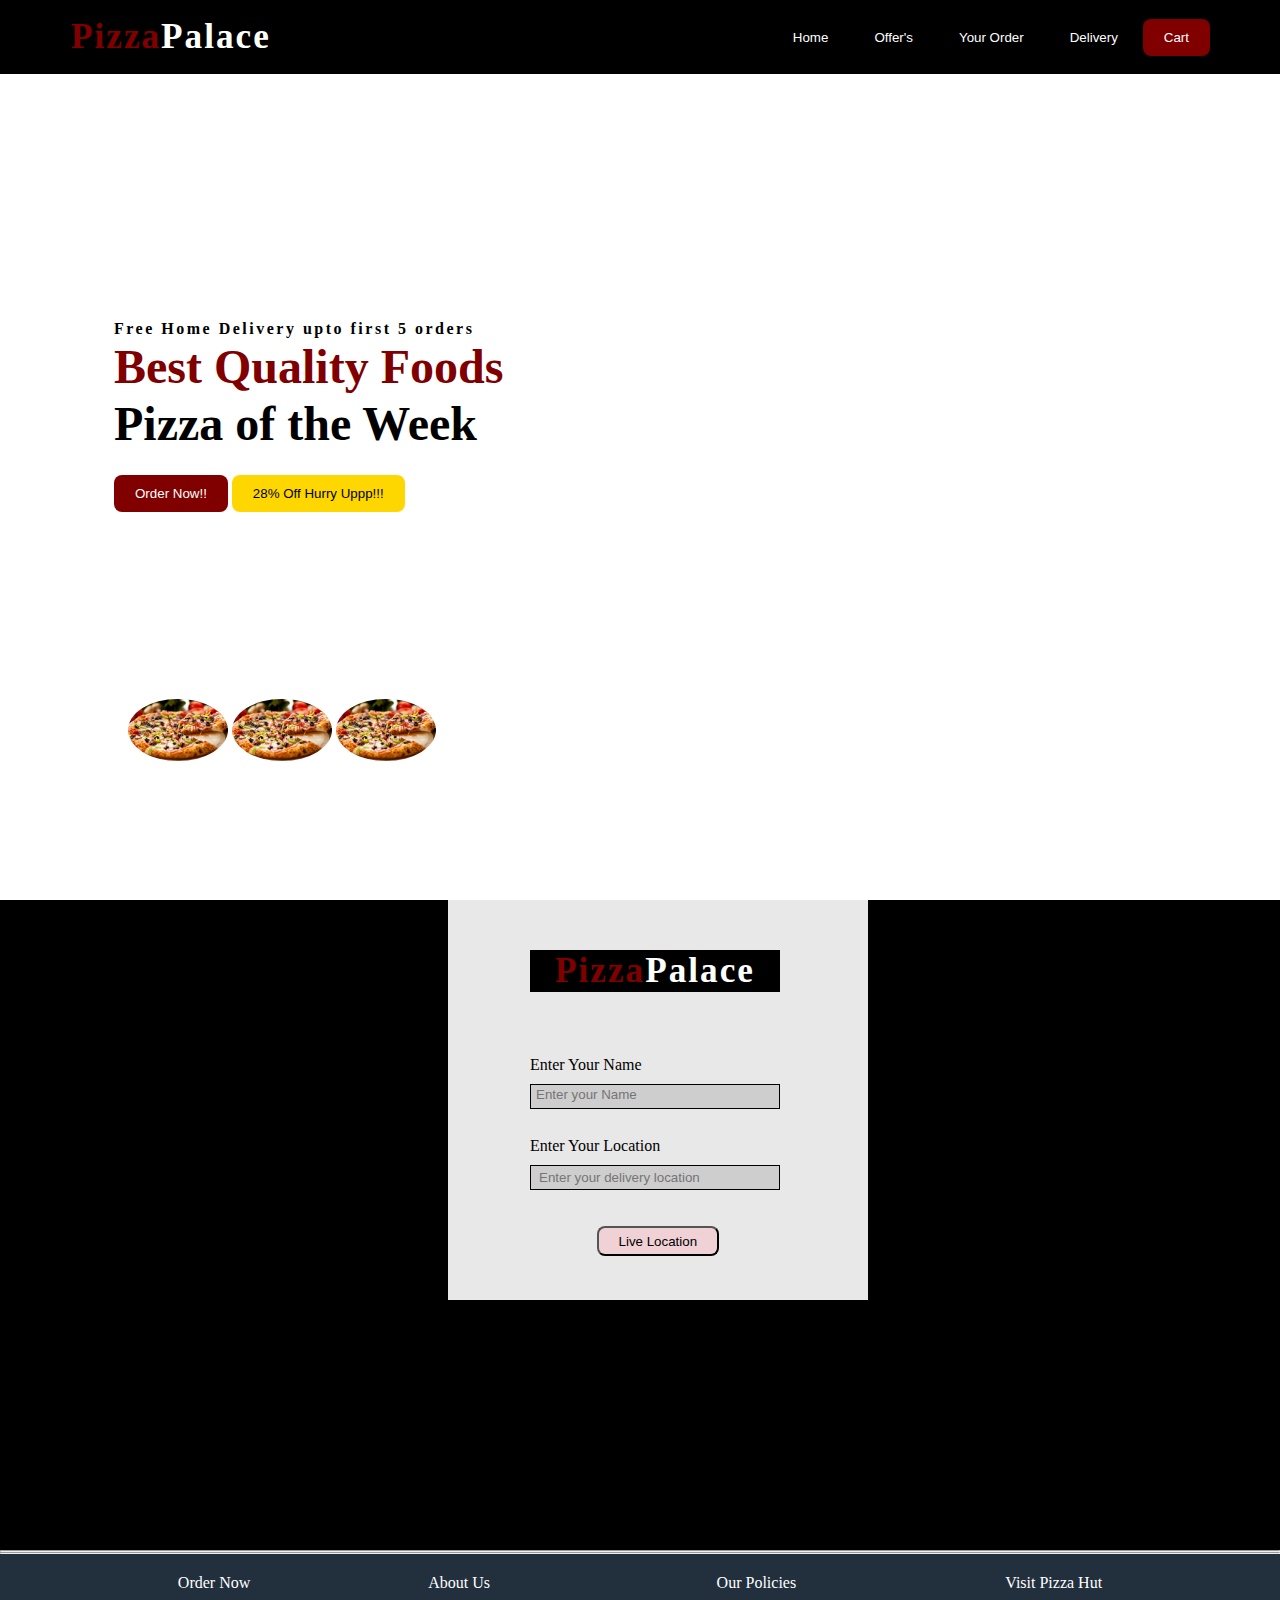
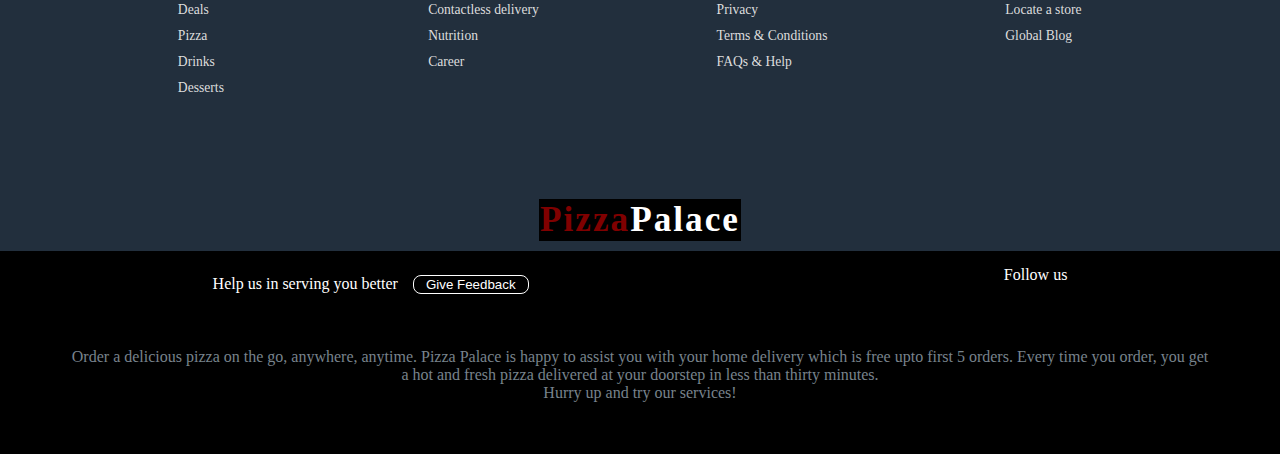
<file: index.html>
<!DOCTYPE html>
<html lang="en">
<head>
    <meta charset="UTF-8">
    <meta name="viewport" content="width=device-width, initial-scale=1.0">
    <title>PizzaPalace</title>
    <link rel="stylesheet" href="https://cdnjs.cloudflare.com/ajax/libs/font-awesome/6.6.0/css/all.min.css" integrity="sha512-Kc323vGBEqzTmouAECnVceyQqyqdsSiqLQISBL29aUW4U/M7pSPA/gEUZQqv1cwx4OnYxTxve5UMg5GT6L4JJg==" crossorigin="anonymous" referrerpolicy="no-referrer" />
    <link rel="stylesheet" href="style.css">
</head>
<body>
    <header>
        <div class="navbar">
        <div class="nav-logo"><i class="fa-brands fa-paypal"></i><span>Pizza</span>Palace</div>
        <div class="menu">
            <button>Home</button>
            <button>Offer's</button>
            <button>Your Order</button>
            <button>Delivery</button>
            <button><i class="fa-solid fa-cart-shopping"></i>Cart</button>
        </div>
        </div>
        <div class="text">
            <p>Free Home Delivery upto first 5 orders</p>
            <h1><span>Best Quality Foods</span></h1>
            <h2>Pizza of the Week</h2>
            <button id="order">Order Now!!</button>
            <button id="dis">28% Off Hurry Uppp!!!</button>
        </div>
        <div id="pizza">
            <img src="pizzaimage.jpg" width="100">
            <img src="pizzaimage.jpg" width="100">
            <img src="pizzaimage.jpg" width="100">
        </div>
    </header>
    <main>
      <div class="container">
         <div class="nav-logo"><i class="fa-brands fa-paypal"></i><span>Pizza</span>Palace</div>
         <br><br><br>
         <p>Enter Your Name</p>
         <div class="name">
           <input class="inputbox" type="text" placeholder="Enter your Name">
         </div><br>
         <p>Enter Your Location</p>
         <div class="input">
          <i class="fa-solid fa-location-dot"></i> 
          <input class="inputbox" type="text" placeholder="Enter your delivery location">
         </div><br><br>
         <button class="btn">Live Location   <i class="fa-solid fa-location-arrow"></i></button>
        </div>
    </main>
    <hr><hr>
    <footer>
        <div class="foot-1">
            <ul>
                <p>Order Now</p>
                <a>Deals</a>
                <a>Pizza</a>
                <a>Drinks</a>
                <a>Desserts</a>
            </ul>
            <ul>
                <p>About Us</p>
                  <a>Contactless delivery</a>
                  <a>Nutrition</a>
                  <a>Career</a>
            </ul>
            <ul>
                <p>Our Policies</p>
                <a>Privacy</a>
                <a>Terms & Conditions</a>
                <a>FAQs & Help</a>
            </ul>
            <ul>
                <p>Visit Pizza Hut</p>
                <a>Locate a store</a>
                <a>Global Blog</a>
            </ul>
        </div>
        <div class="foot-2">
            <div class="nav-logo"><i class="fa-brands fa-paypal"></i><span>Pizza</span>Palace</div>
        </div>
        <div class="foot-3">
            <div class="feed">
                <p>Help us in serving you better</p>
                <button> Give Feedback</button>
            </div>
            <div class="follow">
               <p>Follow us</p>
               <i class="fa-brands fa-twitter"></i>
               <i class="fa-brands fa-instagram"></i>
               <i class="fa-brands fa-facebook"></i>
               <i class="fa-brands fa-youtube"></i>
            </div>
        </div>
        <br><br>
        <div class="para">
           <p class="p1">Order a delicious pizza on the go, anywhere, anytime. Pizza Palace is happy to assist you with your home delivery which is free upto first 5 orders. Every time you order, you get a hot and fresh pizza delivered at your doorstep in less than thirty minutes.</p>
           <p class="p2">Hurry up and try our services!</p>
        </div>
    </footer>
</body>
</html>
</file>
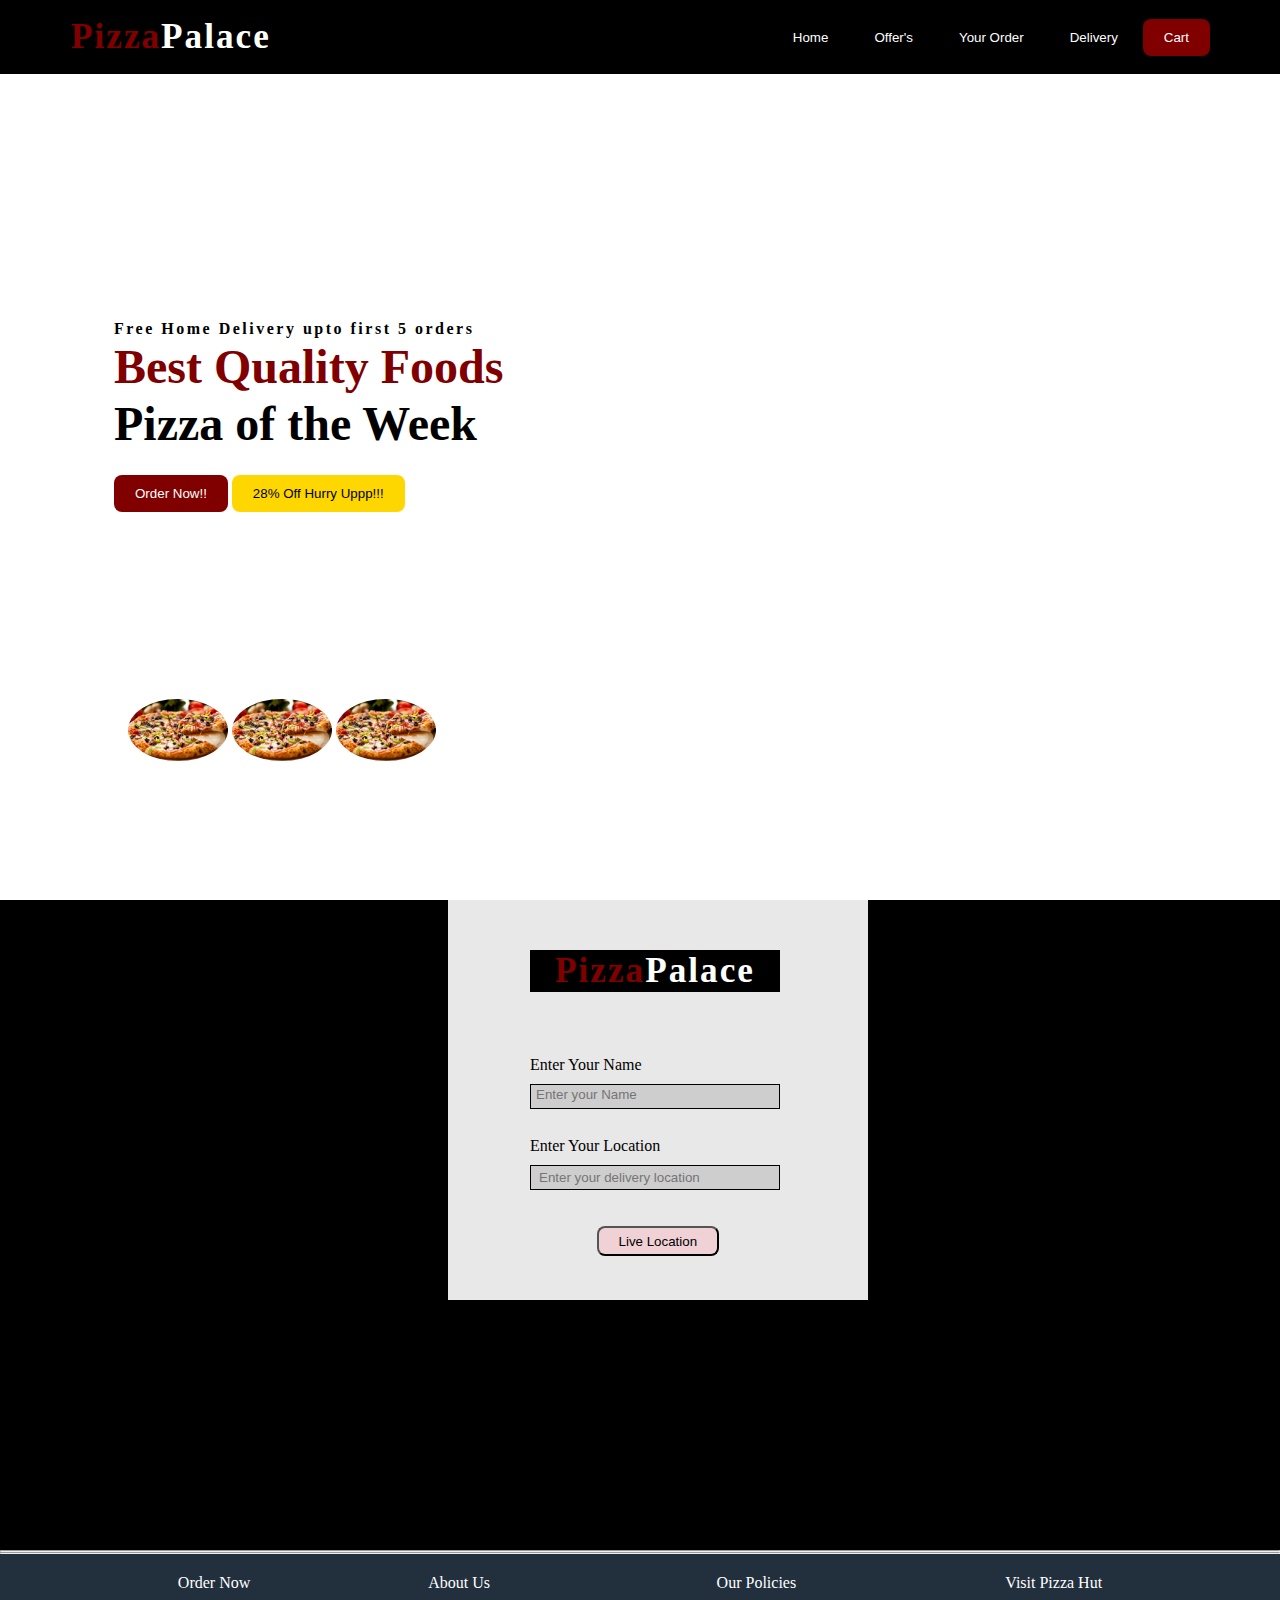
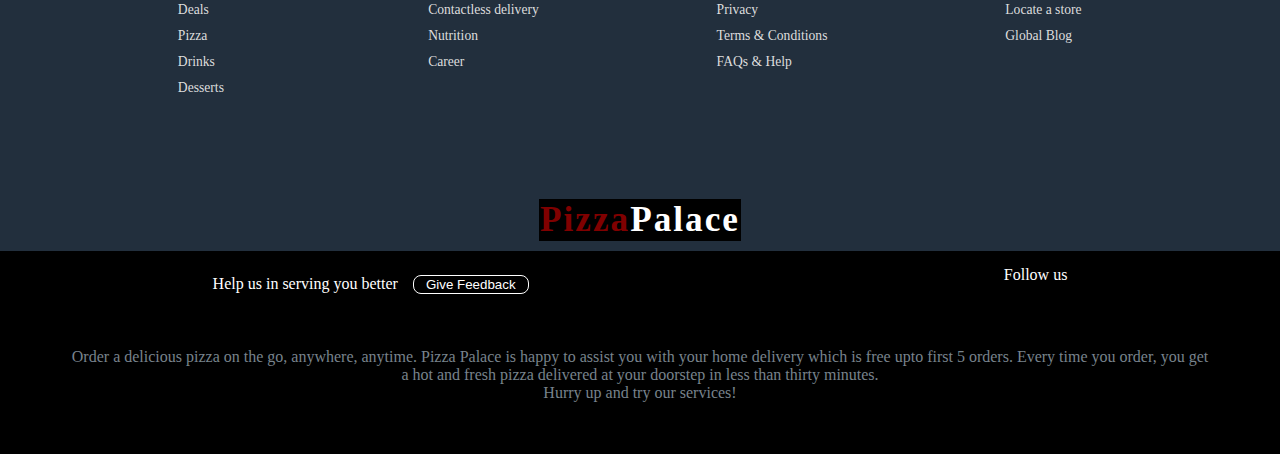
<file: Task1/index.html>
<!DOCTYPE html>
<html lang="en">
<head>
    <meta charset="UTF-8">
    <meta name="viewport" content="width=device-width, initial-scale=1.0">
    <title>PizzaPalace</title>
    <link rel="stylesheet" href="https://cdnjs.cloudflare.com/ajax/libs/font-awesome/6.6.0/css/all.min.css" integrity="sha512-Kc323vGBEqzTmouAECnVceyQqyqdsSiqLQISBL29aUW4U/M7pSPA/gEUZQqv1cwx4OnYxTxve5UMg5GT6L4JJg==" crossorigin="anonymous" referrerpolicy="no-referrer" />
    <link rel="stylesheet" href="style.css">
</head>
<body>
    <header>
        <div class="navbar">
        <div class="nav-logo"><i class="fa-brands fa-paypal"></i><span>Pizza</span>Palace</div>
        <div class="menu">
            <button>Home</button>
            <button>Offer's</button>
            <button>Your Order</button>
            <button>Delivery</button>
            <button><i class="fa-solid fa-cart-shopping"></i>Cart</button>
        </div>
        </div>
        <div class="text">
            <p>Free Home Delivery upto first 5 orders</p>
            <h1><span>Best Quality Foods</span></h1>
            <h2>Pizza of the Week</h2>
            <button id="order">Order Now!!</button>
            <button id="dis">28% Off Hurry Uppp!!!</button>
        </div>
        <div id="pizza">
            <img src="pizzaimage.jpg" width="100">
            <img src="pizzaimage.jpg" width="100">
            <img src="pizzaimage.jpg" width="100">
        </div>
    </header>
    <main>
      <div class="container">
         <div class="nav-logo"><i class="fa-brands fa-paypal"></i><span>Pizza</span>Palace</div>
         <br><br><br>
         <p>Enter Your Name</p>
         <div class="name">
           <input class="inputbox" type="text" placeholder="Enter your Name">
         </div><br>
         <p>Enter Your Location</p>
         <div class="input">
          <i class="fa-solid fa-location-dot"></i> 
          <input class="inputbox" type="text" placeholder="Enter your delivery location">
         </div><br><br>
         <button class="btn">Live Location   <i class="fa-solid fa-location-arrow"></i></button>
        </div>
    </main>
    <hr><hr>
    <footer>
        <div class="foot-1">
            <ul>
                <p>Order Now</p>
                <a>Deals</a>
                <a>Pizza</a>
                <a>Drinks</a>
                <a>Desserts</a>
            </ul>
            <ul>
                <p>About Us</p>
                  <a>Contactless delivery</a>
                  <a>Nutrition</a>
                  <a>Career</a>
            </ul>
            <ul>
                <p>Our Policies</p>
                <a>Privacy</a>
                <a>Terms & Conditions</a>
                <a>FAQs & Help</a>
            </ul>
            <ul>
                <p>Visit Pizza Hut</p>
                <a>Locate a store</a>
                <a>Global Blog</a>
            </ul>
        </div>
        <div class="foot-2">
            <div class="nav-logo"><i class="fa-brands fa-paypal"></i><span>Pizza</span>Palace</div>
        </div>
        <div class="foot-3">
            <div class="feed">
                <p>Help us in serving you better</p>
                <button> Give Feedback</button>
            </div>
            <div class="follow">
               <p>Follow us</p>
               <i class="fa-brands fa-twitter"></i>
               <i class="fa-brands fa-instagram"></i>
               <i class="fa-brands fa-facebook"></i>
               <i class="fa-brands fa-youtube"></i>
            </div>
        </div>
        <br><br>
        <div class="para">
           <p class="p1">Order a delicious pizza on the go, anywhere, anytime. Pizza Palace is happy to assist you with your home delivery which is free upto first 5 orders. Every time you order, you get a hot and fresh pizza delivered at your doorstep in less than thirty minutes.</p>
           <p class="p2">Hurry up and try our services!</p>
        </div>
    </footer>
</body>
</html>
</file>
<file: style.css>
* {
    margin: 0;
    padding: 0;
    box-sizing: border-box;
    font-family: 'poppins' sans-serif;
    background-color: black; 
}

header {
    width: 100%;
    height: 100vh;
    background-image: url(https://images.pexels.com/photos/5640013/pexels-photo-5640013.jpeg?auto=compress&cs=tinysrgb&dpr=1&w=500);
    background-size: 55% 100%;
    background-repeat: no-repeat;
    background-position: bottom right;
    background-color: #fff;
    position: relative;
}

.navbar {
    width: 100%;
    height: 74px;
    padding: 0px 70px;
    color: white;
    background: #000;
    display: flex;
    justify-content: space-between;
    align-items: center;
}

.nav-logo {
    font-weight: bold;
    font-size: 2.2em;
    letter-spacing: 2px;
    border: 1px solid transparent;
    cursor: pointer;
    display: flex;
    justify-content: center;
    align-items: center;
}
.nav-logo i {
    font-size: 1.5em;
    color: #800000;
    position: relative;
    display: inline-block;
    font-size: 40px;
    animation: flip 2s infinite;
    animation-delay: calc(.2s * var(--i));
}
@keyframes flip {
    0%,80% {
        transform: rotateY(360deg);
    }
}

.nav-logo span {
    color: #800000;
}

.menu button {
    text-decoration: none;
    color: #fff;
    padding: 10px 20px;
    border: 1.5px solid transparent;
    border-radius: 8px;
    cursor: pointer;
}

.menu button:hover {
    border: 1.5px solid #fff;
}

.menu button:last-child {
    background: #800000;
    color: #fff;
    border-radius: 8px;
}

.menu button i {
    background: #800000;
}

.text {
    position: absolute;
    top: 30%; 
    left: 5%;
    padding: 50px;   
    color: #000;
    background: #fff;
}

.text p {
    background: #fff;
    color: #000;
    letter-spacing: 2.5px;
    font-weight: bold;
}

.text h1 {
    background: #fff;
    font-size: 3em;
    line-height: 1.2em;
}
.text h1 span {
    background: #fff;
    color: #800000;
}

.text h2 {
    color: #000;
    background: #fff;
    font-size: 3em;
    margin-bottom: 0.5em;
}

.text button {
    border: 1px solid transparent;
}
.text button:hover {
    border: 2px solid #000;
}

#order {
    text-decoration: none;
    background: #800000;
    color: #fff;
    padding: 10px 20px;
    border-radius: 8px;
}

#dis {
    text-decoration: none;
    background: #ffd700;
    color: #000;
    padding: 10px 20px;
    border-radius: 8px;
}

#pizza {
    position: absolute;
    bottom: 15%;
    left: 10%;
    background: #fff;
}

#pizza img{
    border-radius: 50%;
    transition: 0.4s ease;
}
#pizza img:hover {
    transform: translateY(-20px);
}

main {
    background-image: url(https://www.newszii.com/wp-content/uploads/2017/11/Pizza-And-Pasta-freshmenu.jpg);
    background-size: cover;
    height: 650px;
}
.container {
    height: 400px;
    width: 420px;
    background: #E8E8E8;
    color: #000;
    position: relative;
    left: 35%;
    padding: 50px 82px;
}

.container .nav-logo{
    width: 250px;
    color: #fff;
}

.container p {
    background-color: #E8E8E8;
    color: #000;
    padding: 10px 0px;
}

.container .name {
    background: #CECECE;
    border: 1px solid #000;
    height: 25px;
    width: 250px;
}

.container input {
    background: #CECECE;
    padding-left: 5px;
    border: transparent;
}

.container .input {
    background: #CECECE;
    border: 1px solid #000;
    height: 25px;
    width: 250px;
    display: flex;
    align-items: center;
    background: #CECECE;
    padding-left: 3px;
}
.input input {
    width: 370; 
    border: transparent;
}
.input i {
    background: #CECECE;
    padding: 0%;
    cursor: pointer;
} 

.container .btn {
    position: relative;
    left: 26%;
    padding: 0px 20px;
    background: #EFD1D6;
    height: 30px;
    border-radius: 8px;
    cursor: pointer;
}
.container .btn i {
    background: #EFD1D6;
}

footer {
    height: 500px;
}
.foot-1 {
    color: white;
    background: #222f3d;
    height: 235px;
    display: flex;
    justify-content: space-evenly;
}
ul {
    margin-top: 20px;
    background: #222f3d;
}
ul p {
    background: #222f3d;
}
ul a {
    display: block;
    font-size: 0.85rem;
    margin-top: 10px;
    color: #dddddd;
    background: #222f3d;
}

.foot-2 {
    color: #fff;
    background: #222f3d;
    display: flex;
    justify-content: center;
    align-items: center;
    padding: 10px 0px;
}

.foot-3 {
    color: #fff;
    display: flex;
    justify-content: space-around;
    padding-top: 5px;
}
.feed {
    padding-top: 10px;
    display: flex;
    justify-content: space-between;
    align-items: center;
}
.feed button {
    text-decoration: none;
    margin-left: 15px;
    border: 1.5px solid transparent;
    padding: 1px 12px;
    background: #000;
    color: #fff;
    border: 1px solid #fff;
    border-radius: 8px;
}
.feed button:hover {
    color: #000;
    background: #fff;
    cursor: pointer;
}

.follow {
    font-size: 1em;
    text-decoration: none;
}
.follow p {
    padding-top: 10px;
    padding-left: 50px;
}
.follow i {
    text-decoration: none;
    color: #fff;
    background: transparent;
    padding: 10px 10px;
    border: 1.5px solid transparent;
    border-radius: 50%;
    cursor: pointer;
}
.follow i:hover {
    border: 1.5px solid #fff;
}

.para {
    color: #78838c;
    height: 100px;
    padding: 10px 10px;
    text-align: center;
}
.p1 {
    padding: 0px 60px;
}
@media (max-width: 768px) {
    header {
        background-size: cover;
        background-position: center;
        height: auto;
        padding-bottom: 50px;
    }

    .navbar {
        flex-direction: column;
        padding: 10px 20px;
        height: auto;
    }

    .menu {
        display: flex;
        flex-direction: column;
        gap: 10px;
        margin-top: 10px;
    }

    .text {
        position: static;
        padding: 20px;
        text-align: center;
    }

    #pizza {
        position: static;
        margin: 20px auto;
        text-align: center;
    }

    main {
        height: auto;
        background-position: center;
    }

    .container {
        width: 90%;
        left: 5%;
        padding: 20px;
    }

    .container input,
    .container .input {
        width: 100%;
    }

    .foot-1, .foot-3 {
        flex-direction: column;
        align-items: center;
        text-align: center;
        gap: 20px;
    }

    .feed {
        flex-direction: column;
        gap: 10px;
    }

    .follow p {
        padding-left: 0;
    }
}
</file>
<file: Task1/style.css>
* {
    margin: 0;
    padding: 0;
    box-sizing: border-box;
    font-family: 'poppins' sans-serif;
    background-color: black; 
}

header {
    width: 100%;
    height: 100vh;
    background-image: url(https://images.pexels.com/photos/5640013/pexels-photo-5640013.jpeg?auto=compress&cs=tinysrgb&dpr=1&w=500);
    background-size: 55% 100%;
    background-repeat: no-repeat;
    background-position: bottom right;
    background-color: #fff;
    position: relative;
}

.navbar {
    width: 100%;
    height: 74px;
    padding: 0px 70px;
    color: white;
    background: #000;
    display: flex;
    justify-content: space-between;
    align-items: center;
}

.nav-logo {
    font-weight: bold;
    font-size: 2.2em;
    letter-spacing: 2px;
    border: 1px solid transparent;
    cursor: pointer;
    display: flex;
    justify-content: center;
    align-items: center;
}
.nav-logo i {
    font-size: 1.5em;
    color: #800000;
    position: relative;
    display: inline-block;
    font-size: 40px;
    animation: flip 2s infinite;
    animation-delay: calc(.2s * var(--i));
}
@keyframes flip {
    0%,80% {
        transform: rotateY(360deg);
    }
}

.nav-logo span {
    color: #800000;
}

.menu button {
    text-decoration: none;
    color: #fff;
    padding: 10px 20px;
    border: 1.5px solid transparent;
    border-radius: 8px;
    cursor: pointer;
}

.menu button:hover {
    border: 1.5px solid #fff;
}

.menu button:last-child {
    background: #800000;
    color: #fff;
    border-radius: 8px;
}

.menu button i {
    background: #800000;
}

.text {
    position: absolute;
    top: 30%; 
    left: 5%;
    padding: 50px;   
    color: #000;
    background: #fff;
}

.text p {
    background: #fff;
    color: #000;
    letter-spacing: 2.5px;
    font-weight: bold;
}

.text h1 {
    background: #fff;
    font-size: 3em;
    line-height: 1.2em;
}
.text h1 span {
    background: #fff;
    color: #800000;
}

.text h2 {
    color: #000;
    background: #fff;
    font-size: 3em;
    margin-bottom: 0.5em;
}

.text button {
    border: 1px solid transparent;
}
.text button:hover {
    border: 2px solid #000;
}

#order {
    text-decoration: none;
    background: #800000;
    color: #fff;
    padding: 10px 20px;
    border-radius: 8px;
}

#dis {
    text-decoration: none;
    background: #ffd700;
    color: #000;
    padding: 10px 20px;
    border-radius: 8px;
}

#pizza {
    position: absolute;
    bottom: 15%;
    left: 10%;
    background: #fff;
}

#pizza img{
    border-radius: 50%;
    transition: 0.4s ease;
}
#pizza img:hover {
    transform: translateY(-20px);
}

main {
    background-image: url(https://www.newszii.com/wp-content/uploads/2017/11/Pizza-And-Pasta-freshmenu.jpg);
    background-size: cover;
    height: 650px;
}
.container {
    height: 400px;
    width: 420px;
    background: #E8E8E8;
    color: #000;
    position: relative;
    left: 35%;
    padding: 50px 82px;
}

.container .nav-logo{
    width: 250px;
    color: #fff;
}

.container p {
    background-color: #E8E8E8;
    color: #000;
    padding: 10px 0px;
}

.container .name {
    background: #CECECE;
    border: 1px solid #000;
    height: 25px;
    width: 250px;
}

.container input {
    background: #CECECE;
    padding-left: 5px;
    border: transparent;
}

.container .input {
    background: #CECECE;
    border: 1px solid #000;
    height: 25px;
    width: 250px;
    display: flex;
    align-items: center;
    background: #CECECE;
    padding-left: 3px;
}
.input input {
    width: 370; 
    border: transparent;
}
.input i {
    background: #CECECE;
    padding: 0%;
    cursor: pointer;
} 

.container .btn {
    position: relative;
    left: 26%;
    padding: 0px 20px;
    background: #EFD1D6;
    height: 30px;
    border-radius: 8px;
    cursor: pointer;
}
.container .btn i {
    background: #EFD1D6;
}

footer {
    height: 500px;
}
.foot-1 {
    color: white;
    background: #222f3d;
    height: 235px;
    display: flex;
    justify-content: space-evenly;
}
ul {
    margin-top: 20px;
    background: #222f3d;
}
ul p {
    background: #222f3d;
}
ul a {
    display: block;
    font-size: 0.85rem;
    margin-top: 10px;
    color: #dddddd;
    background: #222f3d;
}

.foot-2 {
    color: #fff;
    background: #222f3d;
    display: flex;
    justify-content: center;
    align-items: center;
    padding: 10px 0px;
}

.foot-3 {
    color: #fff;
    display: flex;
    justify-content: space-around;
    padding-top: 5px;
}
.feed {
    padding-top: 10px;
    display: flex;
    justify-content: space-between;
    align-items: center;
}
.feed button {
    text-decoration: none;
    margin-left: 15px;
    border: 1.5px solid transparent;
    padding: 1px 12px;
    background: #000;
    color: #fff;
    border: 1px solid #fff;
    border-radius: 8px;
}
.feed button:hover {
    color: #000;
    background: #fff;
    cursor: pointer;
}

.follow {
    font-size: 1em;
    text-decoration: none;
}
.follow p {
    padding-top: 10px;
    padding-left: 50px;
}
.follow i {
    text-decoration: none;
    color: #fff;
    background: transparent;
    padding: 10px 10px;
    border: 1.5px solid transparent;
    border-radius: 50%;
    cursor: pointer;
}
.follow i:hover {
    border: 1.5px solid #fff;
}

.para {
    color: #78838c;
    height: 100px;
    padding: 10px 10px;
    text-align: center;
}
.p1 {
    padding: 0px 60px;
}
</file>
